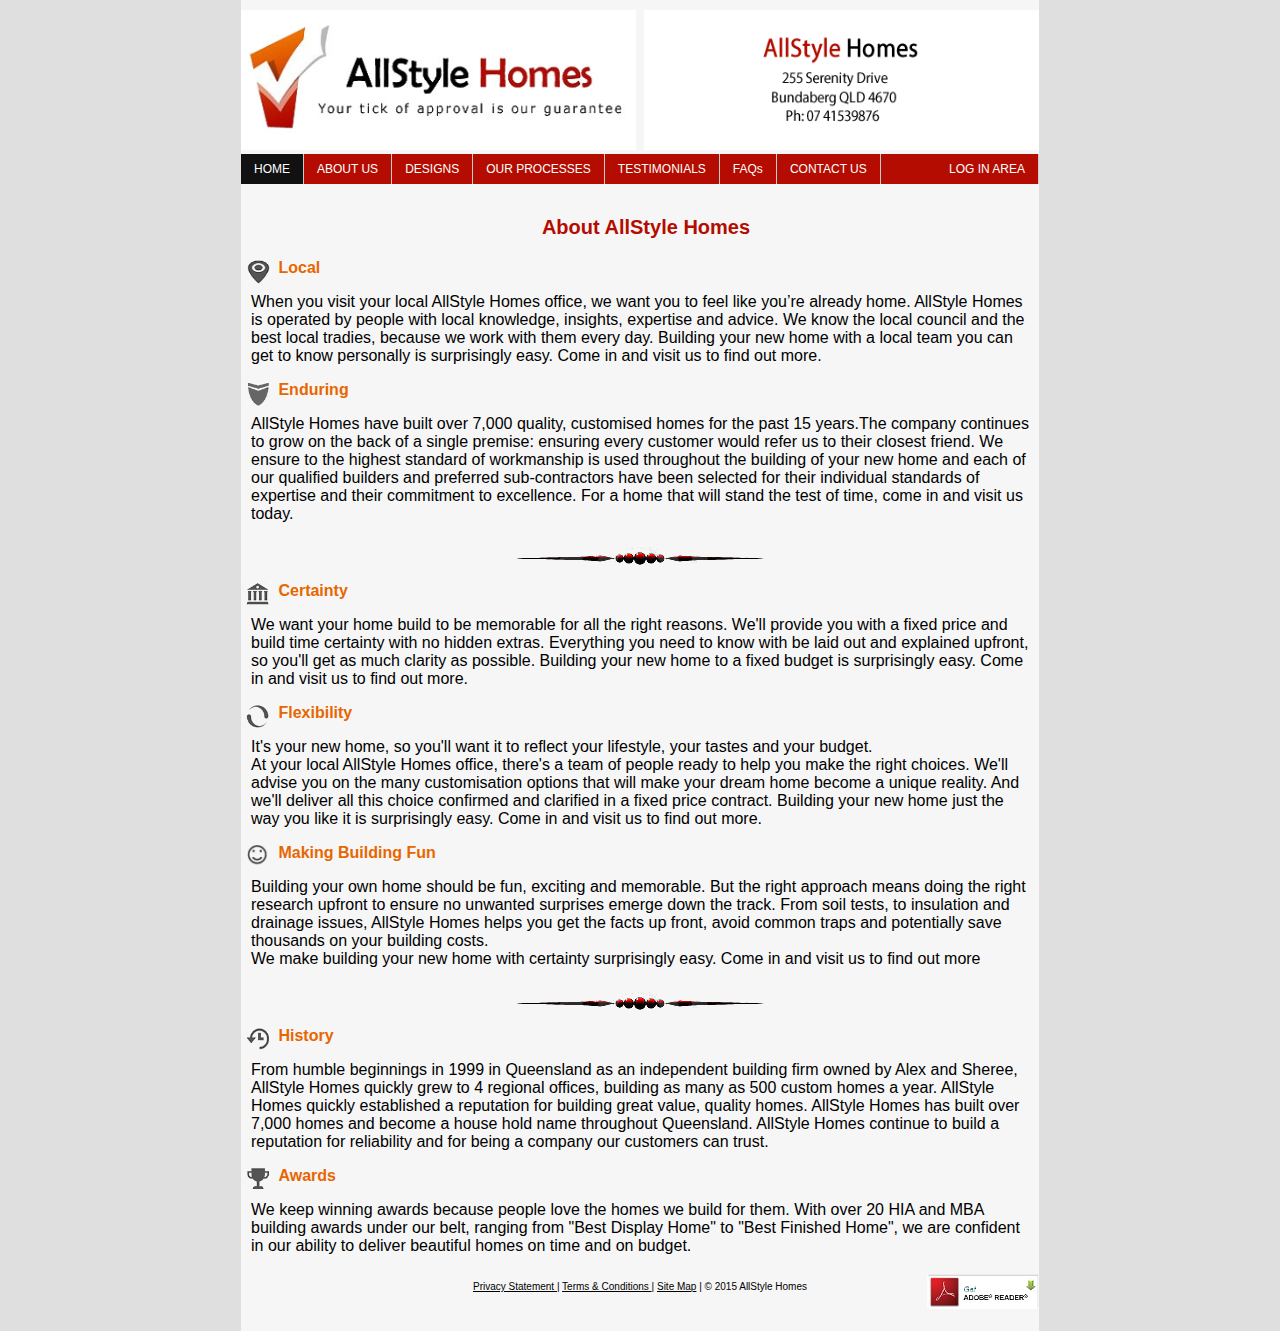
<file: pages/about.html>
<!DOCTYPE html>
<!--[if lt IE 8 ]>
  <p>Your browser is out of date please upgrade your browser to view this site</p>
  <a href="http://windows.microsoft.com/en-US/internet-explorer/download-ie"> Download new browser here</a>
<![endif]-->
<html lang="en">
<head>
  <link href="../css/styles.css" rel="stylesheet" type="text/css">
  <link href="../css/media.css" rel="stylesheet" type="text/css">
  <meta charset="utf-8">
  <meta content="width=device-width, initial-scale=1" name="viewport">
  <meta content="IE=edge" http-equiv="X-UA-Compatible">


  <title>About Us</title>
</head>

<body>
  <div id="wrapper1">
    <div id="container">
 		<div id="header_container">
    <div id="leftheader"><img src="../images/logo1.jpg" alt="AllStyles Home Logo" class="img1" title="Allstyles Company Logo."/></div>
       	</div>
	<div id="rightheader"><img src="../images/logo_right.png" alt="AllStyles Contact Logo" class="img1" title="Company Contact Information."/></div>
 		</div>
    <div id="navbar">
      <ul id="nav">
	<li><a class="active" href="../index.html">HOME</a></li>	
    <li><a href="about.html">ABOUT US</a></li>
    <li><a href="designs.html">DESIGNS</a></li>
    <li><a href="processes.html">OUR PROCESSES</a></li>
    <li><a href="testimonials.html">TESTIMONIALS</a></li>
    <li><a href="faqs.html">FAQs</a></li>
    <li><a href="../scripts/contact.php">CONTACT US</a></li>
	<li class="loginli"><a href="../scripts/login.php">LOG IN AREA</a></li>
    </ul>
    </div>


    <div id="main_content2">
      <p class="css-typing2">About AllStyle Homes</p>
      <img alt="Local" class="c7" src="../images/local.png">

      <p class="mycss">&nbsp;Local</p>


      <p>When you visit your local AllStyle Homes office, we want you to feel
      like you’re already home. AllStyle Homes is operated by people with local
      knowledge, insights, expertise and advice. We know the local council and
      the best local tradies, because we work with them every day. Building
      your new home with a local team you can get to know personally is
      surprisingly easy. Come in and visit us to find out more.</p>
      <img alt="Endure" class="c7" src="../images/enduring.png">

      <p class="mycss">&nbsp;Enduring</p>


      <p>AllStyle Homes have built over 7,000 quality, customised homes for the
      past 15 years.The company continues to grow on the back of a single
      premise: ensuring every customer would refer us to their closest friend.
      We ensure to the highest standard of workmanship is used throughout the
      building of your new home and each of our qualified builders and
      preferred sub-contractors have been selected for their individual
      standards of expertise and their commitment to excellence. For a home
      that will stand the test of time, come in and visit us today.</p>


      <div class="center">
        <img alt="divider" class="" src="../images/div5.png" title="Paragraph Divider.">
      </div>
      <img alt="Certainty" class="c7" src="../images/certainty.png">

      <p class="mycss">&nbsp;Certainty</p>


      <p>We want your home build to be memorable for all the right reasons.
      We'll provide you with a fixed price and build time certainty with no
      hidden extras. Everything you need to know with be laid out and explained
      upfront, so you'll get as much clarity as possible. Building your new
      home to a fixed budget is surprisingly easy. Come in and visit us to find
      out more.</p>
      <img alt="Flexable" class="c7" src="../images/flexibility.png">

      <p class="mycss">&nbsp;Flexibility</p>


      <p>It's your new home, so you'll want it to reflect your lifestyle, your
      tastes and your budget.<br>
      At your local AllStyle Homes office, there's a team of people ready to
      help you make the right choices. We'll advise you on the many
      customisation options that will make your dream home become a unique
      reality. And we'll deliver all this choice confirmed and clarified in a
      fixed price contract. Building your new home just the way you like it is
      surprisingly easy. Come in and visit us to find out more.</p>
      <img alt="Smile" class="c7" src="../images/fun2.png">

      <p class="mycss">&nbsp;Making Building Fun</p>


      <p>Building your own home should be fun, exciting and memorable. But the
      right approach means doing the right research upfront to ensure no
      unwanted surprises emerge down the track. From soil tests, to insulation
      and drainage issues, AllStyle Homes helps you get the facts up front,
      avoid common traps and potentially save thousands on your building
      costs.<br>
      We make building your new home with certainty surprisingly easy. Come in
      and visit us to find out more</p>


      <div class="center">
        <img alt="divider" class="" src="../images/div5.png" title="Paragraph Divider.">
      </div>
      <img alt="History" class="c7" src="../images/history.png">

      <p class="mycss">&nbsp;History</p>


      <p>From humble beginnings in 1999 in Queensland as an independent
      building firm owned by Alex and Sheree, AllStyle Homes quickly grew to 4
      regional offices, building as many as 500 custom homes a year. AllStyle
      Homes quickly established a reputation for building great value, quality
      homes. AllStyle Homes has built over 7,000 homes and become a house hold
      name throughout Queensland. AllStyle Homes continue to build a reputation
      for reliability and for being a company our customers can trust.</p>
      <img alt="Awards" class="c7" src="../images/awards.png">

      <p class="mycss">&nbsp;Awards</p>


      <p>We keep winning awards because people love the homes we build for
      them. With over 20 HIA and MBA building awards under our belt, ranging
      from "Best Display Home" to "Best Finished Home", we are confident in our
      ability to deliver beautiful homes on time and on budget.</p>
    </div>


     <div class="foot" id="footer">
      <a href="privacy_statement.pdf" target="_blank">Privacy Statement </a> |
      <a href="web_site_terms.pdf" target="_blank">Terms & Conditions </a>| 
      <a href="sitemap.html">Site Map</a> | &#169; 2015
      AllStyle Homes
      <div class="adobe">
      <a href="http://get.adobe.com/reader/" target="_blank"><img src="../images/adobe.png" alt="Get Adobe Reader." style="float:right;"></a>
      </div>
    </div>
  </div>
</body>
</html>
</file>
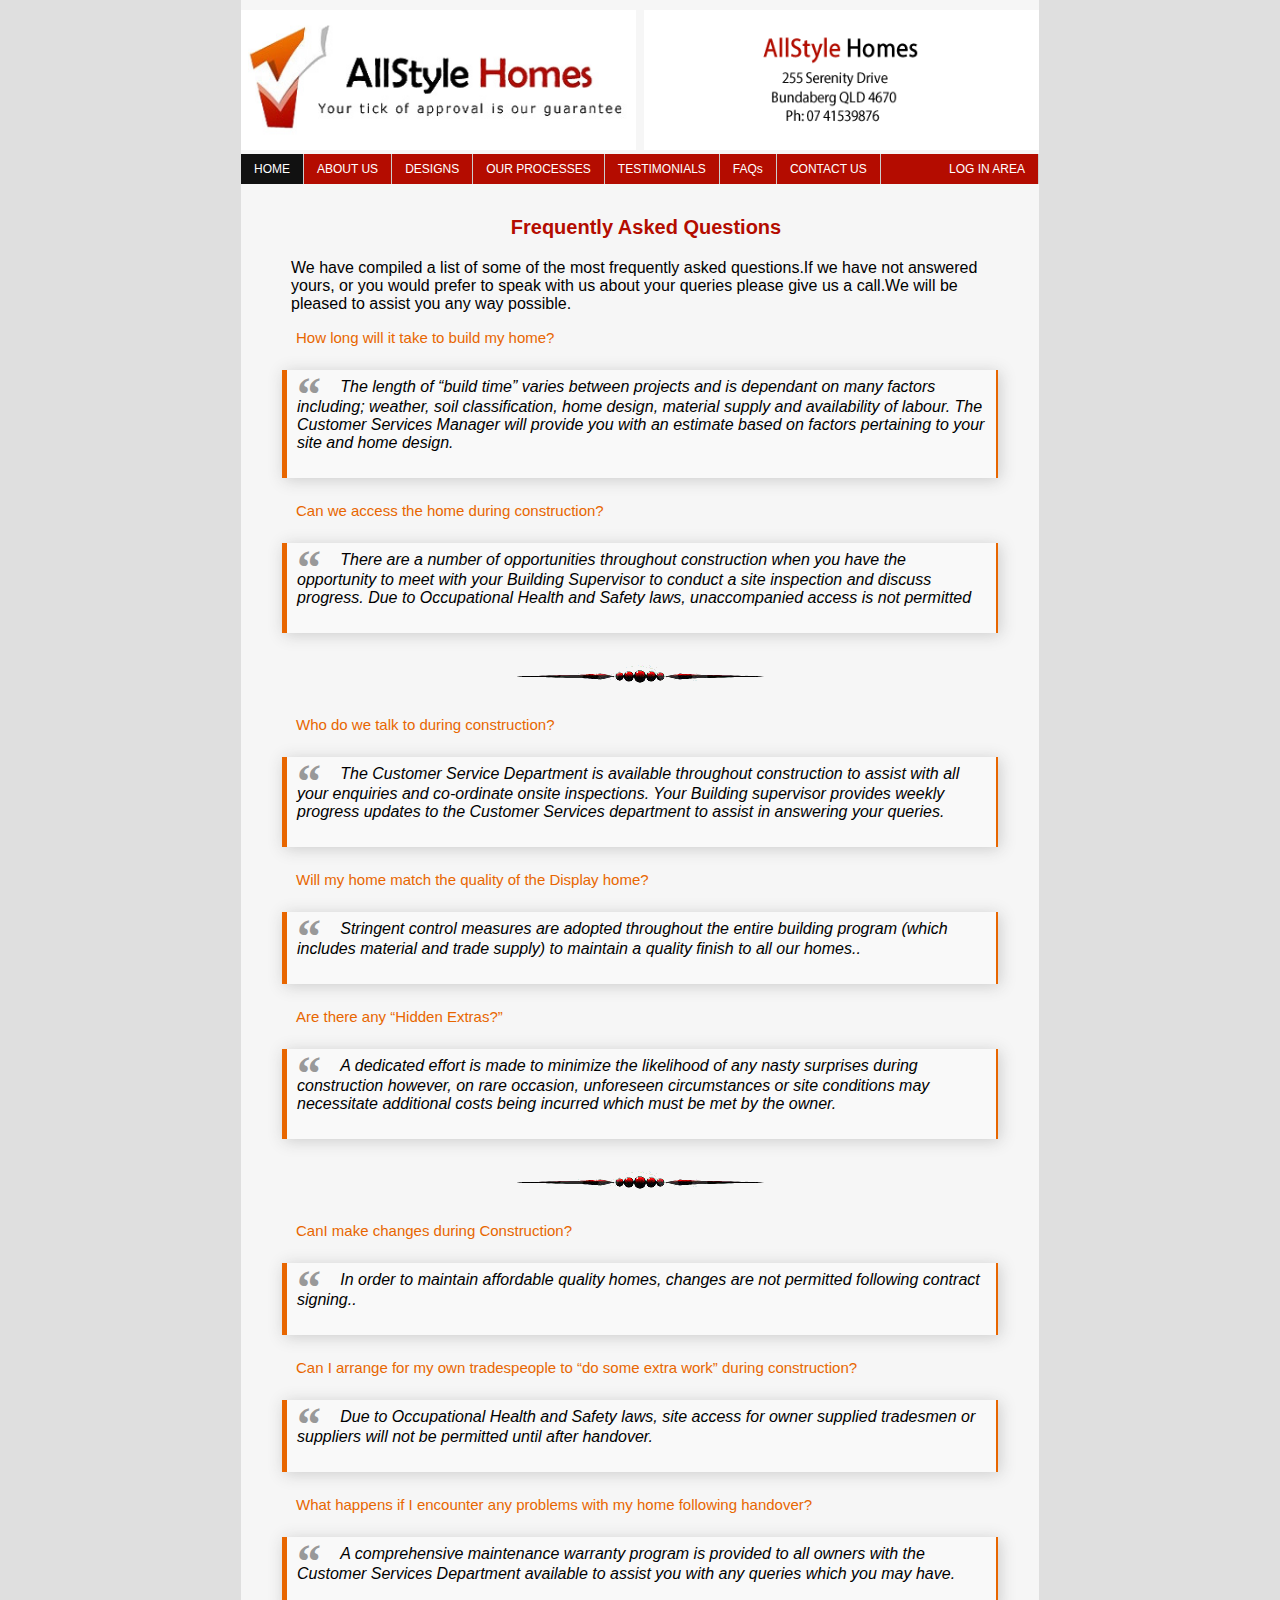
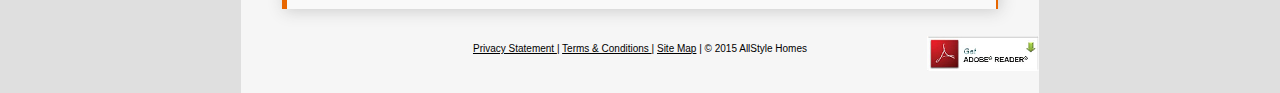
<file: pages/faqs.html>
<!DOCTYPE html>
<html lang="en">
<!--[if lt IE 8 ]>
  <p>Your browser is out of date please upgrade your browser to view this site</p>
  <a href="http://windows.microsoft.com/en-US/internet-explorer/download-ie"> Download new browser here</a>
<![endif]-->
<head>
  <link href="../css/styles.css" rel="stylesheet" type="text/css">
  <link href="../css/media.css" rel="stylesheet" type="text/css">
  <meta charset="utf-8">
  <meta content="width=device-width, initial-scale=1" name="viewport">
  <meta content="IE=edge" http-equiv="X-UA-Compatible">
  <title>Faqs</title>
  <style type="text/css">
  <!---->
  </style>
</head>
<body>
  <div id="wrapper1">
    <div id="container">
      <div id="header_container">
        <div id="leftheader"><img alt="AllStyles Home Logo" class="img1" src=
        "../images/logo1.jpg" title="Allstyles Company Logo."></div>
      </div>
      <div id="rightheader"><img alt="AllStyles Home Logo" class="img1" src=
      "../images/logo_right.png" title="Company Contact Information."></div>
    </div>
    <div id="navbar">     
<ul id="nav">
	<li><a class="active" href="../index.html">HOME</a></li>	
    <li><a href="about.html">ABOUT US</a></li>
    <li><a href="designs.html">DESIGNS</a></li>
    <li><a href="processes.html">OUR PROCESSES</a></li>
    <li><a href="testimonials.html">TESTIMONIALS</a></li>
    <li><a href="faqs.html">FAQs</a></li>
    <li><a href="../scripts/contact.php">CONTACT US</a></li>
	<li class="loginli"><a href="../scripts/login.php">LOG IN AREA</a></li>
    </ul></div>
    
    <div id="main_content2">
      <p class="css-typing2">Frequently Asked Questions</p>
    </div>
     <br>
      <figure>
       <p>We have compiled a list of some of the most frequently asked
        questions.If we have not answered yours, or you would prefer to speak
        with us about your queries please give us a call.We will be pleased to
        assist you any way possible.</p>
        </figure>
      
      <figure>
        <p class="after"><a href="#">How long will it take to build my
        home?</a></p>
        <blockquote>
          <p>The length of &ldquo;build time&rdquo; varies between projects and
          is dependant on many factors including; weather, soil classification,
          home design, material supply and availability of labour. The Customer
          Services Manager will provide you with an estimate based on factors
          pertaining to your site and home design.</p><br>
          <br>
        </blockquote>
      </figure>
      <figure>
        <p class="after"><a href="#">Can we access the home during
        construction?</a></p>
        <blockquote>
          <p>There are a number of opportunities throughout construction when
          you have the opportunity to meet with your Building Supervisor to
          conduct a site inspection and discuss progress. Due to Occupational
          Health and Safety laws, unaccompanied access is not permitted</p><br>
          <br>
        </blockquote>
      </figure>
      <div class="divider">
        <img alt="divider" class="divider" src="../images/div5.png" title="Paragraph divider.">
      </div>
      <figure>
        <p class="after"><a href="#">Who do we talk to during
        construction?</a></p>
        <blockquote>
          <p>The Customer Service Department is available throughout
          construction to assist with all your enquiries and co-ordinate onsite
          inspections. Your Building supervisor provides weekly progress
          updates to the Customer Services department to assist in answering
          your queries.</p><br>
          <br>
        </blockquote>
      </figure>
      <figure>
        <p class="after"><a href="#">Will my home match the quality of the
        Display home?</a></p>
        <blockquote>
          <p>Stringent control measures are adopted throughout the entire
          building program (which includes material and trade supply) to
          maintain a quality finish to all our homes..</p><br>
          <br>
        </blockquote>
      </figure>
      <figure>
        <p class="after"><a href="#">Are there any &ldquo;Hidden
        Extras?&rdquo;</a></p>
        <blockquote>
          <p>A dedicated effort is made to minimize the likelihood of any nasty
          surprises during construction however, on rare occasion, unforeseen
          circumstances or site conditions may necessitate additional costs
          being incurred which must be met by the owner.</p><br>
          <br>
        </blockquote>
      </figure>
       <div class="divider">
        <img alt="divider" class="" src="../images/div5.png" title="Paragraph divider.">
      </div>
      <figure>
        <p class="after"><a href="#">CanI make changes during
        Construction?</a></p>
        <blockquote>
          <p>In order to maintain affordable quality homes, changes are not
          permitted following contract signing..</p><br>
          <br>
        </blockquote>
      </figure>
      <figure>
        <p class="after"><a href="#">Can I arrange for my own tradespeople to
        &ldquo;do some extra work&rdquo; during construction?</a></p>
        <blockquote>
          <p>Due to Occupational Health and Safety laws, site access for owner
          supplied tradesmen or suppliers will not be permitted until after
          handover.</p><br>
          <br>
        </blockquote>
      </figure>
      <figure>
        <p class="after"><a href="#">What happens if I encounter any problems
        with my home following handover?</a></p>
        <blockquote>
          <p>A comprehensive maintenance warranty program is provided to all
          owners with the Customer Services Department available to assist you
          with any queries which you may have.</p><br>
          <br>
        </blockquote>
      </figure>
    
    <div class="foot" id="footer">
      <a href="privacy_statement.pdf" target="_blank">Privacy Statement </a> |
      <a href="web_site_terms.pdf" target="_blank">Terms & Conditions </a>| 
      <a href="sitemap.html">Site Map</a> | &#169; 2015
      AllStyle Homes
       <div class="adobe">
      <a href="http://get.adobe.com/reader/" target="_blank"><img src="../images/adobe.png" alt="Get Adobe Reader." style="float:right;"></a>
      </div>
    </div>
 </div>   
</body>
</html>
</file>
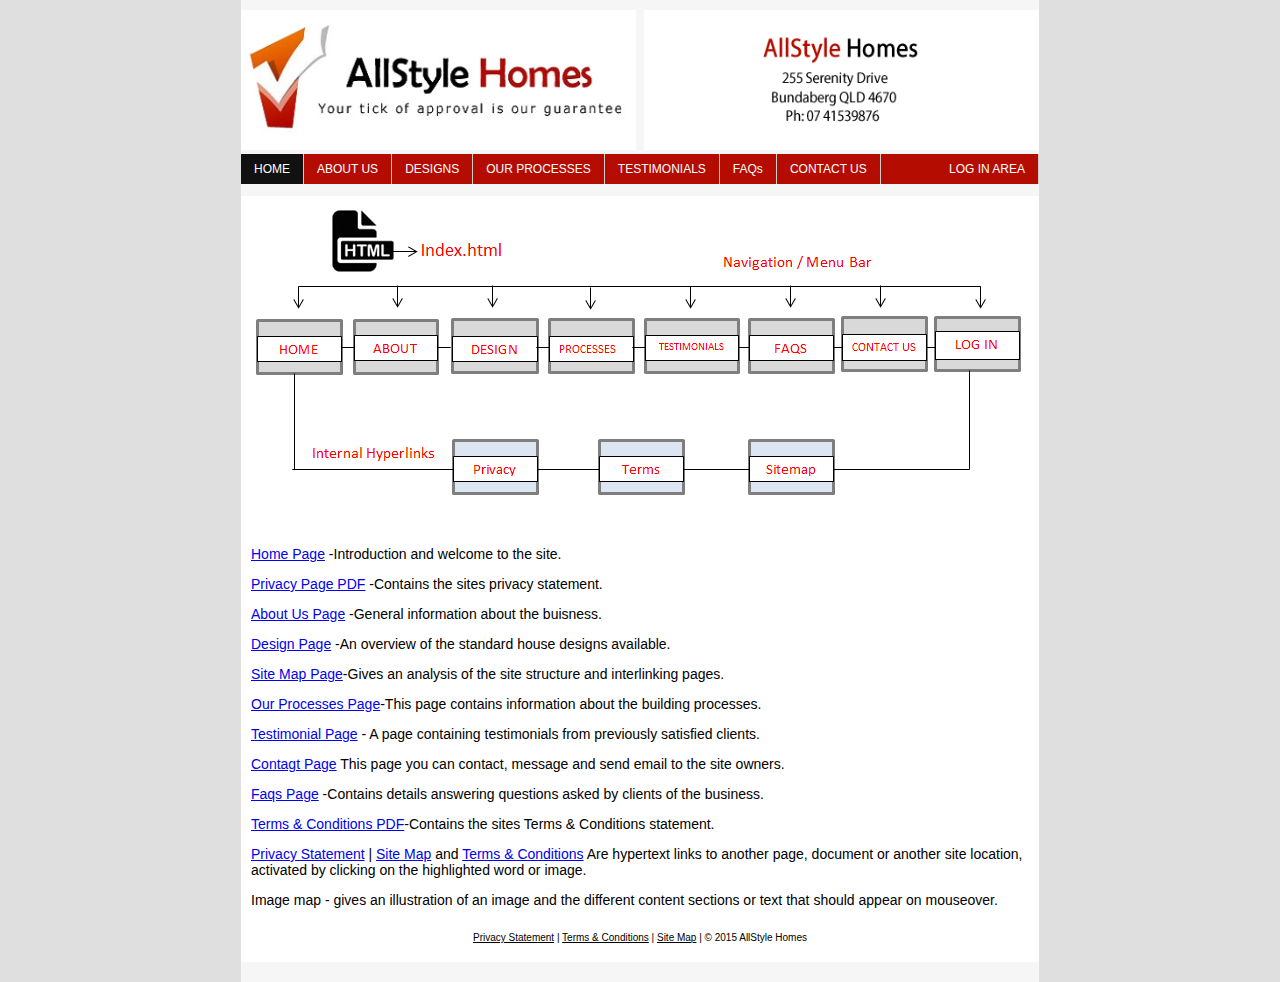
<file: pages/sitemap.html>
<!DOCTYPE html>
<html lang="en">
<head>
  <link href="../css/styles.css" rel="stylesheet" type="text/css">
  <link href="../css/media.css" rel="stylesheet" type="text/css">
  <meta charset="utf-8">
  <script src="http://maps.google.com/maps/api/js?sensor=false" type=
  "text/javascript">
  </script>
  <script type="text/javascript">
  function init_map(){var myOptions = {zoom:15,center:new google.maps.LatLng(-24.8520522,152.39065619999997),mapTypeId: google.maps.MapTypeId.TERRAIN};map = new google.maps.Map(document.getElementById("gmap_canvas"), myOptions);marker = new google.maps.Marker({map: map,position: new google.maps.LatLng(-24.8520522, 152.39065619999997)});infowindow = new google.maps.InfoWindow({content:"<b>AllStyle Homes<\/b><br/>255 Serenity Drive<br/>4670 Bundaberg" });google.maps.event.addListener(marker, "click", function(){infowindow.open(map,marker);});infowindow.open(map,marker);}google.maps.event.addDomListener(window, 'load', init_map);
  </script>
  <meta content="width=device-width, initial-scale=1" name="viewport">
  <meta content="IE=edge" http-equiv="X-UA-Compatible">
  <title>Sitemap</title>
  <style type="text/css">
  </style>
</head>
<body>
  <div id="wrapper1">
    <div id="container">
      <div id="header_container">
        <div id="leftheader"><img alt="AllStyles Home Logo" class="img1" src=
        "../images/logo1.jpg" title="Allstyles Company Logo."></div>
      </div>
      <div id="rightheader"><img alt="AllStyles Home Logo" class="img1" src=
      "../images/logo_right.png" title="Company Contact Information."></div>
    </div>
    <div id="navbar">
      <ul id="nav">
	<li><a class="active" href="../index.html">HOME</a></li>	
    <li><a href="about.html">ABOUT US</a></li>
    <li><a href="designs.html">DESIGNS</a></li>
    <li><a href="processes.html">OUR PROCESSES</a></li>
    <li><a href="testimonials.html">TESTIMONIALS</a></li>
    <li><a href="faqs.html">FAQs</a></li>
    <li><a href="../scripts/contact.php">CONTACT US</a></li>
	<li class="loginli"><a href="../scripts/login.php">LOG IN AREA</a></li>
    </ul>
    </div><img alt="Site Map" src="../images/map.png" title=
    "Sitemap Information.">
    <div id="hyperlinks">
      <p><a href="../index.html">Home Page</a> -Introduction and welcome to the
      site.</p>
      <p><a href="privacy_statement.pdf">Privacy Page PDF</a> -Contains the sites privacy
      statement.</p>
      <p><a href="about.html">About Us Page</a> -General information about the
      buisness.</p>
      <p><a href="designs.html">Design Page</a> -An overview of the standard
      house designs available.</p>
      <p><a href="sitemap.html">Site Map Page</a>-Gives an analysis of the
      site structure and interlinking pages.</p>
      <p><a href="processes.html">Our Processes Page</a>-This page contains
      information about the building processes.</p>
      <p><a href="testimonials.html">Testimonial Page</a> - A page containing
      testimonials from previously satisfied clients.</p>
      <p><a href="contact.html">Contagt Page</a> This page you can contact,
      message and send email to the site owners.</p>
      <p><a href="faqs.html">Faqs Page</a> -Contains details answering questions
      asked by clients of the business.</p>
      <p><a href="web_site_terms.pdf">Terms & Conditions PDF</a>-Contains the sites Terms & Conditions
      statement.</p>
      
      <p><a href="#">Privacy Statement</a> | <a href=
      "#">Site Map</a> and <a href="#">Terms & Conditions</a>               
      Are hypertext links to another page, document
      or another site location, activated by clicking on the highlighted word
      or image.</p>
      <p>Image map - gives an illustration of an image and the different
      content sections or text that should appear on mouseover.</p>
      
      <div class="foot" id="footer">
        <a href="privacy_statement.pdf" target="_blank">Privacy Statement</a> |
        <a href="web_site_terms.pdf" target="_blank">Terms & Conditions</a> |
        <a href="sitemap.html">Site Map</a> | &#169; 2015 AllStyle Homes
      </div>
    </div>
  </div>
</body>
</html>
</file>
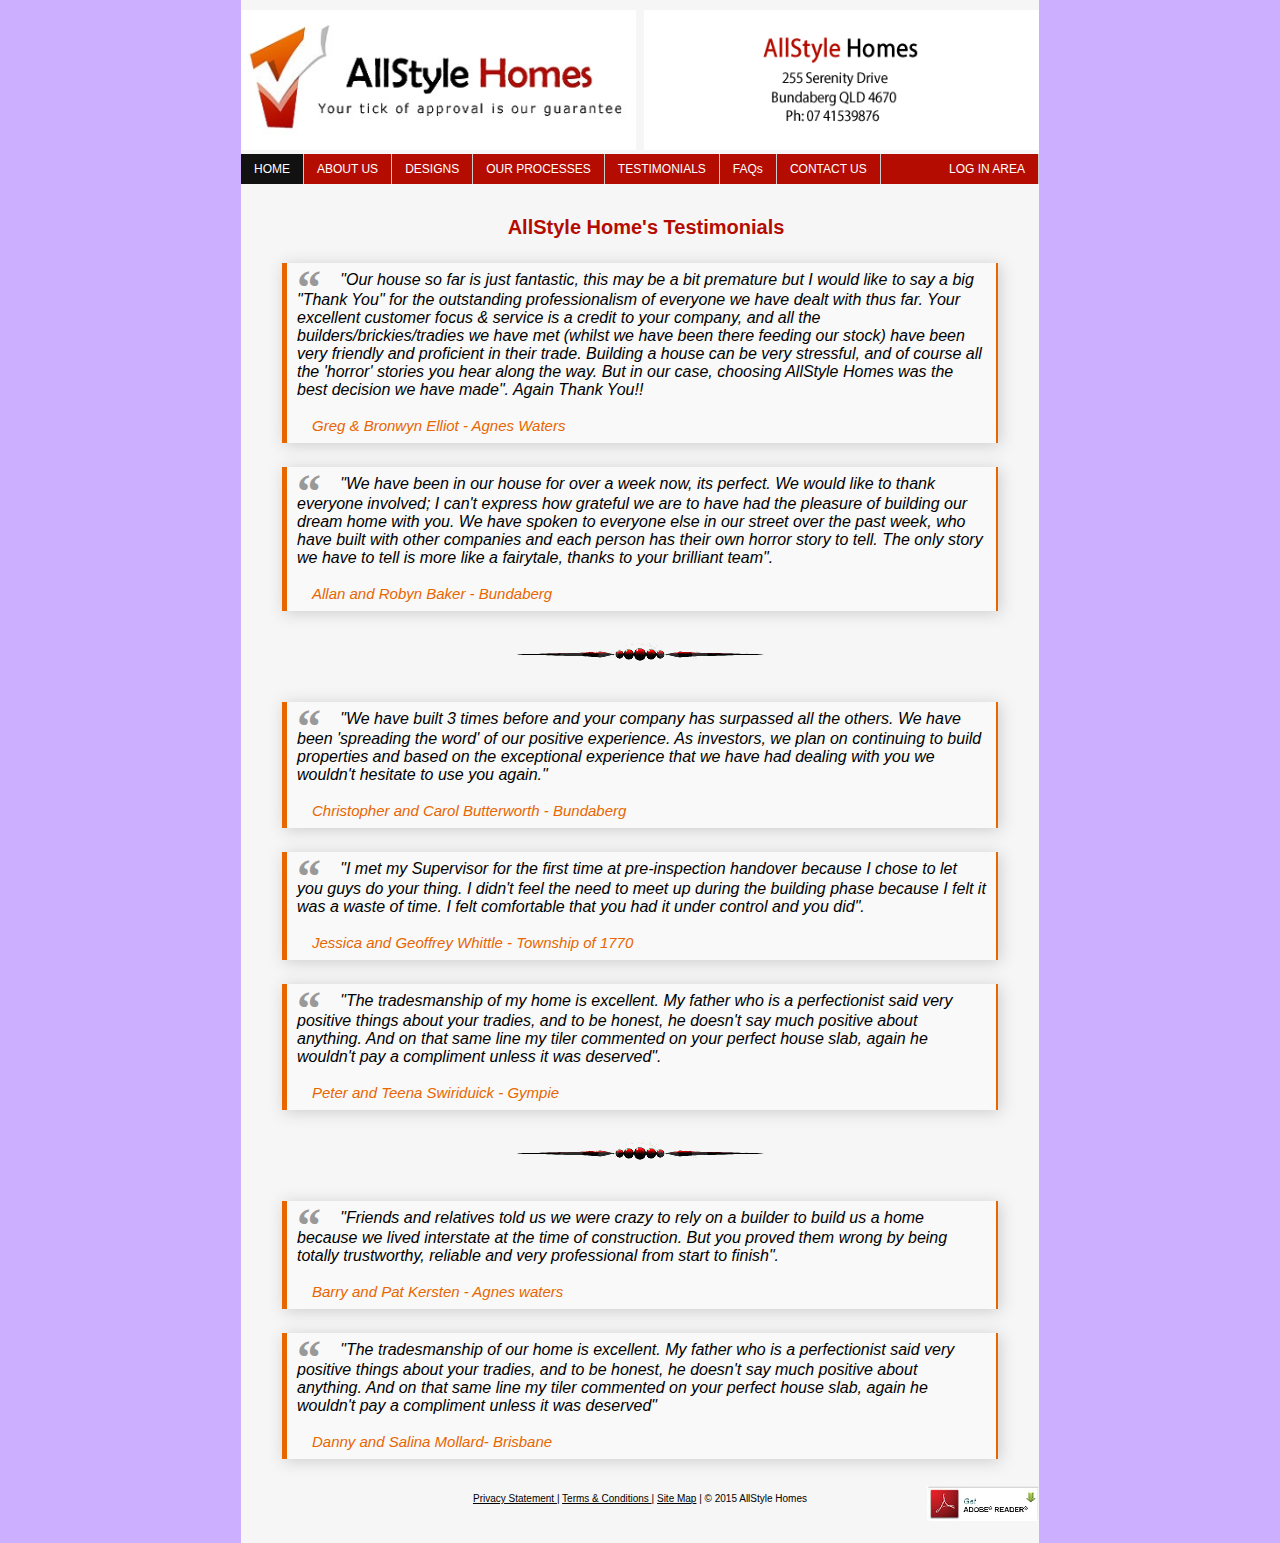
<file: pages/testimonials.html>
<!DOCTYPE html>
<html lang="en">
<!--[if lt IE 8 ]>
  <p>Your browser is out of date please upgrade your browser to view this site</p>
  <a href="http://windows.microsoft.com/en-US/internet-explorer/download-ie"> Download new browser here</a>
<![endif]-->
 
<head>
  <link href="../css/styles.css" rel="stylesheet" type="text/css">
  <link href="../css/media.css" rel="stylesheet" type="text/css">
  <meta charset="utf-8">
  <meta content="width=device-width, initial-scale=1" name="viewport">
  <meta content="IE=edge" http-equiv="X-UA-Compatible">
  <title>Testimonials</title>
  
</head>
<body>
<body onload="setbackground();"></body>
<script type="text/javascript">

function setbackground()
{
window.setTimeout( "setbackground()", 5000); // 5000 milliseconds delay

var index = Math.round(Math.random() * 9);

var ColorValue = "FFFFFF"; // default color - white (index = 0)

if(index == 1)
ColorValue = "FFCCCC"; //peach
if(index == 2)
ColorValue = "CCAFFF"; //violet
if(index == 3)
ColorValue = "A6BEFF"; //lt blue
if(index == 4)
ColorValue = "99FFFF"; //cyan
if(index == 5)
ColorValue = "D5CCBB"; //tan
if(index == 6)
ColorValue = "99FF99"; //lt green
if(index == 7)
ColorValue = "FFFF99"; //lt yellow
if(index == 8)
ColorValue = "FFCC99"; //lt orange
if(index == 9)
ColorValue = "CCCCCC"; //lt grey

document.getElementsByTagName("body")[0].style.backgroundColor = "#" + ColorValue;

}

</script>

   
  <div id="wrapper1"  class="bgd">
  
    <div id="container">
      <div id="header_container">
        <div id="leftheader"><img alt="AllStyles Home Logo" class="img1" src=
        "../images/logo1.jpg" title="Allstyles Company Logo."></div>
      </div>
      <div id="rightheader"><img alt="AllStyles Home Logo" class="img1" src=
      "../images/logo_right.png" title="Company Contact Information."></div>
    </div>
    <div id="navbar">
      <ul id="nav">
	<li><a class="active" href="../index.html">HOME</a></li>	
    <li><a href="about.html">ABOUT US</a></li>
    <li><a href="designs.html">DESIGNS</a></li>
    <li><a href="processes.html">OUR PROCESSES</a></li>
    <li><a href="testimonials.html">TESTIMONIALS</a></li>
    <li><a href="faqs.html">FAQs</a></li>
    <li><a href="../scripts/contact.php">CONTACT US</a></li>
	<li class="loginli"><a href="../scripts/login.php">LOG IN AREA</a></li>
    </ul>
    </div>
    <div class="main" id="main_content2">
      <p class="css-typing2">AllStyle Home's Testimonials</p>
      <div>
        <figure>
          <blockquote>
            <p>"Our house so far is just fantastic, this may be a bit premature
            but I would like to say a big "Thank You" for the outstanding
            professionalism of everyone we have dealt with thus far. Your
            excellent customer focus & service is a credit to your company, and
            all the builders/brickies/tradies we have met (whilst we have been
            there feeding our stock) have been very friendly and proficient in
            their trade. Building a house can be very stressful, and of course
            all the 'horror' stories you hear along the way. But in our case,
            choosing AllStyle Homes was the best decision we have made". Again
            Thank You!!</p><br>
            <br>
            <p class="after"><a href="#">Greg & Bronwyn Elliot - Agnes
            Waters</a></p>
          </blockquote>
        </figure>
        <figure>
          <blockquote>
            <p>"We have been in our house for over a week now, its perfect. We
            would like to thank everyone involved; I can't express how grateful
            we are to have had the pleasure of building our dream home with
            you. We have spoken to everyone else in our street over the past
            week, who have built with other companies and each person has their
            own horror story to tell. The only story we have to tell is more
            like a fairytale, thanks to your brilliant team".</p><br>
            <br>
            <p class="after"><a href="#">Allan and Robyn Baker -
            Bundaberg</a></p>
          </blockquote>
        </figure>
    <div class="center">
        <img alt="divider" class="" src="../images/div5.png" title="Paragraph Divider.">
    </div>
        <figure>
          <blockquote>
            <p>"We have built 3 times before and your company has surpassed all
            the others. We have been 'spreading the word' of our positive
            experience. As investors, we plan on continuing to build properties
            and based on the exceptional experience that we have had dealing
            with you we wouldn't hesitate to use you again."</p><br>
            <br>
            <p class="after"><a href="#">Christopher and Carol Butterworth -
            Bundaberg</a></p>
          </blockquote>
        </figure>
        <figure>
          <blockquote>
            <p>"I met my Supervisor for the first time at pre-inspection
            handover because I chose to let you guys do your thing. I didn't
            feel the need to meet up during the building phase because I felt
            it was a waste of time. I felt comfortable that you had it under
            control and you did".</p><br>
            <br>
            <p class="after"><a href="#">Jessica and Geoffrey Whittle -
            Township of 1770</a></p>
          </blockquote>
        </figure>
        <figure>
          <blockquote>
            <p>"The tradesmanship of my home is excellent. My father who is a
            perfectionist said very positive things about your tradies, and to
            be honest, he doesn't say much positive about anything. And on that
            same line my tiler commented on your perfect house slab, again he
            wouldn't pay a compliment unless it was deserved".</p><br>
            <br>
            <p class="after"><a href="#">Peter and Teena Swiriduick -
            Gympie</a></p>
          </blockquote>
        </figure>
      <div class="center">
        <img alt="divider" class="" src="../images/div5.png" title="Paragraph Divider.">
      </div>
        <figure>
          <blockquote>
            <p>"Friends and relatives told us we were crazy to rely on a
            builder to build us a home because we lived interstate at the time
            of construction. But you proved them wrong by being totally
            trustworthy, reliable and very professional from start to
            finish".</p><br>
            <br>
            <p class="after"><a href="#">Barry and Pat Kersten - Agnes
            waters</a></p>
          </blockquote>
        </figure>
        <figure>
          <blockquote>
            <p>"The tradesmanship of our home is excellent. My father who is a
            perfectionist said very positive things about your tradies, and to
            be honest, he doesn't say much positive about anything. And on that
            same line my tiler commented on your perfect house slab, again he
            wouldn't pay a compliment unless it was deserved"</p><br>
            <br>
            <p class="after"><a href="#">Danny and Salina Mollard-
            Brisbane</a></p>
          </blockquote>
        </figure>
      </div>
    </div>
   <div class="foot" id="footer">
      <a href="privacy_statement.pdf" target="_blank">Privacy Statement </a> |
      <a href="web_site_terms.pdf" target="_blank">Terms & Conditions </a>| 
      <a href="sitemap.html">Site Map</a> | &#169; 2015
      AllStyle Homes
       <div class="adobe">
      <a href="http://get.adobe.com/reader/" target="_blank"><img src="../images/adobe.png" alt="Get Adobe Reader." style="float:right;"></a>
      </div>
    </div>
  </div>
</body> 
</html>
</file>
<file: css/styles.css>
@charset "utf-8"; 

/* CSS Document */

/* Advanced CSSS Backgrounds */



body,html {
  margin: 0;
  padding:0;
  background:#DFDFDF;
  background-repeat: no-repeat;
  background-position: center center;
  background-attachment: fixed;
  background-size: cover;
  font-size: 12pt;
  font-family: Geneva,sans-serif;
 
  
}
h3,p {
  margin-top:0;
/* removing the top margin gets around an issue where margins can escape from their containing div. 
The remaining bottom margin will hold it away from any elements that follow. */
  padding-right: 10px;
  padding-left: 10px;
/* adding the padding to the sides of the elements within the divs, instead of the divs themselves, gets rid of any box model math 
A nested div with side padding can also be used as an alternate method. */
}

a img {
/* this selector removes the default blue border displayed in some browsers around an image when it is surrounded by a link */
  border: none;
}
/* .... index page.....*/
/* ~~ this container surrounds all other divs giving them their percentage-based width ~~ */
#wrapper1 {
  background:#F6F6F6;
  width: 798px;
  margin-right: auto;
  margin-left: auto;
  padding-top: 10px;
  overflow: hidden;
}
.container {
  width: 80%;
  max-width: 1260px;
/* a max-width may be desirable to keep this layout from getting too wide on a large monitor. This keeps line length more readable. IE6 does not respect this declaration. */
  min-width: 780px;
/* a min-width may be desirable to keep this layout from getting too narrow. This keeps line length more readable in the side columns. IE6 does not respect this declaration. */
  background: #FFF;
  margin: 0 auto;
/* the auto value on the sides, coupled with the width, centers the layout. It is not needed if you set the .container's width to 100%. */
}

/* ~~ the header is not given a width. It will extend the full width of your layout. It contains an image placeholder that should be replaced with your own linked logo ~~ */
#header_container {
  margin-top:0 ;
 
}
#leftheader {
  width: 49.5%;
  height:auto;
  float: left;  
}
.img1 {
  width: 395px;
  height: 140px;
  }

.drop{
  width: 395px;
  height: 140px;
}

#rightheader {
  float: right;
  height: 140px;
  width: 49.5%;
  font-size: 10pt;
  text-align: center;
  background: #fff;
  
}
/* Navigational Bar */
#navbar {
  width: 100%;
  position: relative;
  height: 30px;
  font-size: 12px;
}
#nav {
  margin-top: 0;
  width: 100%;
  float: right;
  list-style: none;
  background-color: #b40c00;
  padding-left:0;
}
#nav li {
  float: left;
  list-style-type: none;
  text-align: center;
}
#nav li a {
  display: block;
  padding: 8px 13px;
  text-decoration: none;
  color: #fff;
  border-right: 1px solid #ccc;
}
#nav a.active {
  background-color: #111;
}
#nav li a:hover {
  color:#ffffff;
  background-color: #e86600;
}
.loginli {
  float: right !important;
}
/*....Main Content Index Page....*/
#home_content {
  clear: left;
  float: left;
  padding-bottom: 10px;
  margin-bottom: 10px;
  width: 99%;
  height:auto;
  text-align: left;
  margin-top: -5px;
}
#image {
  clear: both;
  width: 798px;
  position: relative;
  height: auto;
  text-align:center;
  margin-bottom:10px;
}

/*....Paragraph Headings...*/
.mycss {
  color: #e86600;
  font-size: 12pt;
  font-weight: 700;
  text-align: left;
  font-family: Geneva,sans-serif;
  text-indent: 3px;
}
/*....marquee Index Page....*/
.css-typing {
  font-size: 20pt;
  width: 100%;
  margin-top: 10px;
  white-space: nowrap;
  overflow: hidden;
/*-webkit-animation: textslide 3s;*/
  -webkit-animation-name: textslide;
          animation-name: textslide;
  -webkit-animation-duration: 3s;
          animation-duration: 3s;
  color: #b40c00;
  text-align: center;
  font-weight: 700;
}
/*....End Marquee Index Page....*/
.img5 {
  width: 124px;
  height: 124px;
  float: left;
  padding-right:10px;
  
}
/*Heading properties*/
h2 {
  color: #b40c00;
  text-align: center;
}
h3 {
  text-align: left;
  color: #8B4513;
}
.hr1 {
  margin-left: 30px;
  width: 95%;
}
/*End of Heading properties*/

.center {
text-align:center;
}

/*...scrolling keyframes...*/
@-webkit-keyframes type {
  from {
    width: 0;
  }
}
@keyframes type {
  from {
    width: 0;
  }
}

@-webkit-keyframes textslide {
  from {
    color: #000;
  }
  to {
    color: red;
  }
}

@keyframes textslide {
  from {
    color: #000;
  }
  to {
    color: red;
  }
}
/*...End Scrolling Feyframes...*/

/*.....Class Properties....*/
.c1 {
  text-indent: 1em;
}

.c2 {
  font-size: 20px;
  color: #b40c00;
}

.c7 {
  margin-left: 5px;
  float: left;
  width: 25px;
  height: 25px;
}
/*.....End Class Properties....*/

/*.....Designs Page....*/

#slideshow {
  background:#dddddd;
  clear: both;
  width: 800px;
  position: relative;
  height:350px;
  margin-top:5px;
}
#inclusions {
  clear: both;
  float: left;
}
.css-typing3 {
  width: 100%;
  margin-top: 10px;
  white-space: nowrap;
  overflow: hidden;
  -webkit-animation: type 5s steps(50,end);
  animation: type 5s steps(50,end);
  font-size: 15pt;
  color: #b40c00;
  text-align: center;
  font-weight: 700;
}
.planmap {
  width: 798px;
  position: relative;
  height: auto;
  text-align: center;
}
.ri {
  opacity: .7;
  width: 65%;
  margin-top: 6px;
  padding-top: 10px;
  margin-bottom: 10px;
}
 .planmap img:hover{
box-shadow: 0 3px 6px rgba(0,0,0,0.9);	
}
img:hover {
 opacity: 1;
}
/*....End Designs Page....*/
/*...Main Content Our Process Page....*/
#main_content2 {
  margin-top:0px;
  clear: both;
  float: left;
  width: 100%;
  position: relative;
}
/*....Scrolling Our Processes Page....*/
.css-typing2 {
  width: 39.5em;
  margin-top:20px;
  white-space: nowrap;
  overflow: hidden;
  -webkit-animation: type 5s steps(50,end);
  animation: type 5s steps(50,end);
  font-size: 15pt;
  color: #b40c00;
  text-align: center;
  font-weight: 700;
}
/*...End Scrolling Our Process Page....*/
.divider {
text-align:center;
}
/*...blockquote styles....*/
blockquote {
  background: #f9f9f9;
  margin: 1.5em 1px;
  padding: .5em 10px;
  quotes: "\201C""\201D""\2018""\2019";
/*Borders - (Optional)*/
  border-left: 5px solid #e86600;
  border-right: 2px solid #e86600;
/*Box Shadow - (Optional)*/
  box-shadow: 2px 2px 15px #ccc;
}
blockquote:before {
  content: "\201C";
/*Unicode for Left Double Quote*//*Font*/
  font-size: 3em;
  line-height: .1em;
  margin-right: .1em;
  vertical-align: -.4em;
  font-family: Georgia,serif;
  font-weight: 700;
  color: #999;
}
blockquote p {
  display: inline;
  font-style: italic;
}
p.after {
  margin-left: 5px;
  font-size: 15px;
}
p.after a {
  color: #e86600;
  text-decoration: none;
}
/*...close Blockquote styles...*/

.bgd {
background-color: transparent;	
}
/*..... Contact Us Page .....*/
#intro {
  padding: 10px;
  width: 720px;
  height: 70px;
  text-align: justify;
  margin-left: 30px;
  margin-top:160px;
}

/*...Contact Form...*/
#message {
  margin-top:40px;
  width: 500px;
  height: 90px;
  text-align: justify;
  margin-left: 150px;
}
.flex-container {
  display: -webkit-flex;
  display: -webkit-box;
  display: -ms-flexbox;
  display: flex;
  -webkit-justify-content: flex-end;
  -webkit-box-pack: end;
      -ms-flex-pack: end;
          justify-content: flex-end;
  -webkit-flex-wrap:wrap;
      -ms-flex-wrap:wrap;
          flex-wrap:wrap;
  width: 798px;
 
  background-color: transparent;
  margin-top:-30px;
}
.flex-item {
  width: 370px;
  height: auto;
  margin: 10px;
}
#contact h2 {
  margin-top: 35px;
  float:left;
  margin-left:70px;
}
form,button {
  border: 0;
  margin: 0;
  padding: 0;
}
.spacer {
  clear: both;
  height: 1px;
}
/* ----My Form ----- */
.myform {
  width: 365px;
  padding: 14px;
}
/* ----Basic Form Properties--- */
#basic {
  border: solid 2px #DEDEDE;
}
#basic h1 {
  font-size: 14px;
  font-weight: 700;
  margin-bottom: 8px;
}
#basic p {
  font-size: 11px;
  color: #666;
  margin-bottom: 20px;
  border-bottom: solid 1px #dedede;
  padding-bottom: 10px;
}
#basic label {
  display: block;
  font-weight: 700;
  text-align: right;
  width: 140px;
  float: left;
}
#basic .small {
  color: #666;
  display: block;
  font-size: 11px;
  font-weight: 400;
  text-align: right;
  width: 140px;
}
#basic input {
  float: left;
  width: 200px;
  margin: 2px 0 30px 10px;
}
#basic button {
  clear: both;
  margin-left: 150px;
  background: #888;
  color: #FFF;
  border: solid 1px #666;
  font-size: 11px;
  font-weight: 700;
  padding: 4px 6px;
}
/* ----------- Stylized Form----------- */
#stylized {
}
#stylized h1 {
  font-size: 14px;
  font-weight: 700;
  margin-bottom: 8px;
}
#stylized p {
  font-size: 11px;
  color: #666;
  margin-bottom: 20px;
  border-bottom: solid 1px #b7ddf2;
  padding-bottom: 10px;
}
#stylized label {
  display: block;
  font-weight: 700;
  width: 200px;
}
#stylized .small {
  color: #666;
  display: block;
  font-size: 11px;
  font-weight: 400;
  width: 140px;
}
#stylized input {
  font-size: 12px;
  padding: 4px 2px;
  border: solid 1px #aacfe6;
  width: 90%;
  margin: 2px 0 10px 0px;
}
.textareainput{
width:90%;
}
#stylized button {
  clear: both;
  width: 125px;
  height: 31px;
  background: #CD3700;
  text-align: center;
  line-height: 31px;
  color: #FFF;
  font-size: 11px;
  font-weight: 700;
}
/*......Contact Page Google.....*/
span {
  color: #603;
  font-size: 16px;
  font-family: Helvetica,Arial,sans-serif;
}
pre {
  float: left;
  margin-left: 20px;
  margin-top: -1px;
}
#gmap_canvas img {
  max-width: none !important;
  background: none !important;
 
}
#gmap_canvas {
  height: 230px;
  width: 265px;
  float: right;
  margin-right: 65px;
  margin-top: 40px;
  border: solid 1px #CD3700;
}

/*....Admin Area....*/
#adminarea {
max-width:800px;
height:auto;
margin-top:155px;
min-height: 400px;
}
.signin{
text-align:center;
}
#email_container{
	width: 75%;
	min-height: 380px;
	display: inline-block;
	margin: 2%;
	padding: 4%;
	margin-top:0px;
    border: 2px solid #858585;
	background-color:#334d4d;
	-moz-border-radius:15px;
    -webkit-border-radius:15px;
	border-radius:15px;
	border-top-left-radius: 15px;
	border-top-right-radius: 15px;
	border-bottom-left-radius: 15px;
	border-bottom-right-radius: 15px;
	float:left;
	margin-left:60px;
	
}
form {
	width: 100%;
	min-height: 160px;
}

.email_title {
	width: 18%;
	height: 30px;
	padding: 15px 2% 11px 2%;
	font-size:16px;
	font-weight: 600;
	text-align: right;
	display: inline-block;
	margin-top:50px;
	background: #85adad;
	border: 1px #000000 solid;
	border-top-left-radius: 15px;
	border-bottom-left-radius: 15px;
	
}

.email_title_input {
	width: 72%;
	height: 43px;
	padding: 1% 1%;
	margin-left: -1%;
	font-size:14px;
	font-weight: 400;
	display: inline-block;
	position: relative;
	top: 3px;
	background:#c2d6d6 ;
	border: 1px #000000 solid;
	border-top-right-radius: 15px;
	border-bottom-right-radius: 15px;
	
}
.txtbox {
	margin: 0 2%;
}

.btn_submit {
	width: 19%;
	height: 50px;
	padding: 4px 2%;
	font-size: 14px;
	color:#ffffff;
	display: inline-block;
	border: 1px #000000 solid;
	background-color:#b40c00;
	-moz-border-radius:10px;
    -webkit-border-radius:10px;
	border-radius:10px;
}

.btn_submit:hover {
	background-color:#00cc00;
	border: 1px #000000 solid;
	-moz-border-radius:10px;
    -webkit-border-radius:10px;
	border-radius:10px;
}
.btn_adminLogin{
	float:right;
	width: 18%;
	height: 20px;
	padding: 2% 3%;
	margin-right: 4%;
	color: #ffffff;
	background-color:#b40c00;
	text-decoration: none;
	display: inline-block;
	border: 1px #000000 solid;
	-moz-border-radius:10px;
    -webkit-border-radius:10px;
	border-radius:10px;
	
}
#admin_container{
	width: 75%;
	height: 380px;
	display: inline-block;
	margin: 2%;
	padding: 4%;
	margin-top:0px;
    border: 2px solid #858585;
	background-color:#334d4d;
	-moz-border-radius:15px;
    -webkit-border-radius:15px;
	border-radius:15px;
	border-top-left-radius: 15px;
	border-top-right-radius: 15px;
	border-bottom-left-radius: 15px;
	border-bottom-right-radius: 15px;
	float:left;
	margin-left:60px;
	
}
.admin_title {
	width: 18%;
	height: 30px;
	padding: 15px 2% 11px 2%;
	font-size:16px;
	font-weight: 600;
	text-align: right;
	display: inline-block;
	margin-top:50px;
	background: #85adad;
	border: 1px #000000 solid;
	border-top-left-radius: 15px;
	border-bottom-left-radius: 15px;
	
}

.admin_title_input {
	width: 72%;
	height: 43px;
	padding: 1% 1%;
	margin-left: -1%;
	font-size:14px;
	font-weight: 400;
	display: inline-block;
	position: relative;
	top: 3px;
	background:#c2d6d6 ;
	border: 1px #000000 solid;
	border-top-right-radius: 15px;
	border-bottom-right-radius: 15px;
}
.btn_submit {
	width: 19%;
	height: 50px;
	padding: 4px 2%;
	font-size: 14px;
	color:#ffffff;
	display: inline-block;
	border: 1px #000000 solid;
	background-color:#b40c00;
	-moz-border-radius:10px;
    -webkit-border-radius:10px;
	border-radius:10px;
}

.btn_submit:hover {
	background-color:#00cc00;
	border: 1px #000000 solid;
	-moz-border-radius:10px;
    -webkit-border-radius:10px;
	border-radius:10px;
}
.btn_adminLogin{
	float:right;
	width: 18%;
	height: 20px;
	padding: 2% 3%;
	margin-right: 4%;
	color: #ffffff;
	background-color:#b40c00;
	text-decoration: none;
	display: inline-block;
	border: 1px #000000 solid;
	-moz-border-radius:10px;
    -webkit-border-radius:10px;
	border-radius:10px;
	
}

/*body.login {
 background: url(../pages/LogInForm/images/bg.jpg) repeat center center fixed; 
 height:auto;
}*/


/*footer section with links changes to refelect the syle guide*/
#footer {
  padding-top: 10px;
  border-bottom: none;
  clear: both;
  text-align: center;
  width: 798px;
  height: 30px;
  margin-bottom: 20px;
}
.foot {
  font-size: 10px;
  font-family: Tahoma,Geneva,sans-serif;
}
.foot a {
  font-size: 10px;
}
.foot a:link {
  color: #000;
}
.foot a:visited {
  color: #e86600;
}
.foot a:hover {
  color: #b40c00;
  text-decoration: underline;
}

.foot a:active {
  color: #b40c00;
}
.validate {
text-align:left;
margin-top:-18px;
}
.adobe {
text-align:right;
margin-top:-18px;	
}
/*----END foooter--*/

/*.....hyperlinks....*/
#hyperlinks {
background-color:#ffffff;
font-size:14px;
margin-top:-5px;
width:798px;
height:auto;	
}
</file>
<file: css/media.css>
/*Media queries for responsive tablet devices*/
@media (min-width: 481px) and (max-width: 801px) {
  body {
    margin: 0;
    padding: 0;
  /*background:url(../images/bg5.jpg);*/
    /*background: #efebe9;*/
    background-repeat: no-repeat;
    background-position: center center;
    background-attachment: fixed;
    background-size: cover;
    font-size: 10pt;
    font-family: Verdana,Geneva,sans-serif;
  }
  #wrapper1 {
    width: 98%;
  }
   #wrapper {
    width:63%;
  }
  .signin {
 width:100%;
 padding-top:240px;
 text-align:center;
}
#container_demo{
	width:100%;
	 font-family: "Trebuchet MS","Myriad Pro",Arial,sans-serif;
}
.container{
	width: 100%;
	height: 100%;
	position: relative;
	text-align: center;
}
#login{
width:89%;
height:auto;
}
.animate{
width:90%;
}
body,div,dl,dt,dd,ul,ol,li,h1,h2,h3,h4,h5,h6,pre,form,fieldset,input,textarea,p,blockquote,th,td { 
	margin:0;
	padding:0;
	width:100%;
}



  /*..... Header Properties ...*/
  #leftheader {
   
    width: 49.5%;
    height:auto;
    float: left;
  }
  .img1 {
    width: 100%;
    height: 140px;
  }
  #rightheader {
    float: right;
    height: 140px;
    width: 49.5%;
   
  }
  /*.....End of Header Properties ...*/
  
  /*..... Navigational Bar Properties ...*/
  #nav li {
    float: left;
    width: 100%;
  }
  #nav li a {
    display: block;
    padding: 10px 18px;
    text-decoration: none;
    color: #fff;
    border-right: 1px solid #ccc;

  }
 
  #nav li a:hover {
    color:#ffffff;
    background-color: #e86600;
  }
  /*....End of Navigation Bar...*/

  /*..... Index Page Main Content ...*/
  
#home_content {
    width: 98.5%;
    height: auto;
    clear: left;
    float: left;
    margin-bottom: 10px;
    text-align: left;
    font-size: 11pt;
  }
#image {
  clear: both;
  width: 102%;
  position: relative;
  height: auto;
  margin-bottom:10px;
	}
img.display {
    width: 100%;
    height: auto;
    position: relative;
  }	
  /* .... Index Page Text Scrolling....*/
.css-typing {
    width: 100%;
    font-size: 13pt;
    margin-top: 10px;
    white-space: nowrap;
    overflow: hidden;
    -webkit-animation: type 5s steps(50,end);
    animation: type 5s steps(50,end);
    color: #b40c00;
    text-align: center;
    font-weight: 700;
  }
  /*..... End Index Main Page ...*/
  
  /* .... About Page Text Scrolling....*/
.css-typing2 {
    width: 100%;
    margin-top: 10px;
    white-space: nowrap;
    overflow: hidden;
    -webkit-animation: type 5s steps(50,end);
    animation: type 5s steps(50,end);
    font-size: 13pt;
    color: #b40c00;
    text-align: center;
    font-weight: 700;
  }
#main_content2 {
    margin-top: 10px;
    clear: both;
    float: left;
    width: 100%;
    position: relative;
  }
  /* .... End About Page ....*/
  
  /*........Design Page Content area.....*/
  
  #slideshow {
    clear: both;
    width: 100%;
    position: relative;
    margin-top: 10px;
    height: auto;
  }
  

/*....Design Page...*/
  
  #inclusions {
    border-top: 2px solid #603;
    border-bottom: 2px solid #603;
    margin-top: -4px;
    clear: both;
    float: left;
    width: 100%;
    position: relative;
  }
  .c1 {
    text-indent: 1em;
  }
  /*..... Text Scrolling ...*/
  .css-typing3 {
    width: 100%;
    margin-top: 3px;
    white-space: nowrap;
    overflow: hidden;
    -webkit-animation: type 5s steps(50,end);
    animation: type 5s steps(50,end);
    font-size: 15pt;
    color: #b40c00;
    text-align: center;
    font-weight: 700;
  }
  .planmap {
    width: 100%;
    position: relative;
    height: auto;
    text-align: center;
  }
  .ri {
    opacity: .7;
    width: 80%;
    margin-top: 6px;
    padding-top: 10px;
    padding-bottom: 10px;
    
  }
  /*..... End of Design Page ...*/
  
  /*..... Blockquotes Testimonial Page ...*/
  p.after {
    margin-left: 5px;
    font-size: 15px;
  }
  p.after a {
    color: #e86600;
    text-decoration: none;
  }
  /*.....End Blockquotes Testimonial Page ...*/
  
  /*...Our Processes Page ....*/
.form {             
width:100%
}
  /*...Faqs Page....*/
  
  #intro {
  padding: 10px;
  width: 90%;
  height: 70px;
  text-align: justify;
  margin-left: 30px;
}
 /*....End...*/
  
  /*....Contact Page....*/ 
  
  .form-h2{
 margin-top: 20px;
 float:left;
 width:85%;
}
  .flex-container {
  display: -webkit-flex;
  display: flex;
  -webkit-justify-content: flex-end;
  justify-content: flex-end;
  width: 100%;
  height: auto;
  background-color: transparent;
  margin-top:-20px;
}
/*....Left Side Flex*/
#stylized {
    width: 100%;
	height:auto;
	float:left;
	margin-left:5px;
	
  }
  .myform {
  width: 100%;
  margin-top:-30px;
  float:left;
  
  }
  
  #intro p{
  margin-top:20px;
  width: 100%;
  font-size:12px;
  height: auto;
  text-align: justify;
  float:left;
  margin-left:50px;
}

 /*....Right Side Flex*/ 
  #intro {
  margin-top:20px;
  width: 70%;
  font-size:12px;
  height: auto;
  text-align: justify;
}
.flex-item {
  width: 100%;
  height: auto;
}
#contact h2 {
  width:90%;
  margin-top: 2px;
  float:left;
  margin-left:0px;
}
#gmap_canvas {
  height: 230px;
  width: 255px;
  float: left;
  margin-left: 110px;
  margin-top: 1px;
  border: solid 1px #CD3700;
  margin-bottom:10px;
}
  /*..... Footer Properties ...*/
  #footer {
    clear: both;
    text-align: center;
    width: 100%;
    height: 30px;
    font-family: Tahoma,Geneva,sans-serif;
    font-size: 10px;
    padding-top:10px;
  }
  .foot a {
    font-size: 10px;
  }
  .foot a:link {
    color: #000;
  }
  .foot a:visited {
    color: #e86600;
  }
  .foot a:hover {
    color: #b40c00;
    text-decoration: underline;
  }
  .foot a:active {
    color: #b40c00;
  }
  .foot {
    font-size: 10px;
  }
}
/*----END foooter--*/
/*Media queries for responsive mobile devices*/
@media (max-width: 481px) {
  body {
    margin: 0;
    padding: 0;
  /*background:url(../images/bg5.jpg);*/
    background-repeat: no-repeat;
    background-position: center center;
    background-attachment: fixed;
    background-size: cover;
    font-size: 8pt;
    font-family: Verdana,Geneva,sans-serif;
  }
  #wrapper1 {
    width: 98%;
  }
   #wrapper {
    width: 80%;
  }
  /*.......Header Properties......*/
  #header_container {
    width: 100%;
    margin-bottom: 10px;
  }
  #leftheader {
    width: 100%;
    height:auto;
  }
  .img1 {
    width: 100%;
    height: 140px;
  }
  #rightheader {
    display: none;
    visibility: hidden;
  }
  /*.......End Header ......*/
  
  /*.......Navigational Bar ......*/
  #nav li {
    float: left;
    width: 100%;
  }
  #nav li a {
    display: block;
    padding: 8px 18px;
    text-decoration: none;
    color:#fff;
    border-right: 1px solid #ccc;
	margin-top:-5px;
  }
  #nav li a:hover {
    color:#ffffff;
    background-color: #e86600;
  }
  /*.......End Navigation Bar ......*/
  
  /*..... Index Main Content ...*/
  .main {
    width: 100%;
    margin-top: 10px;
  }
  #home_content {
    clear: left;
    float: left;
    height: auto;
    margin-bottom: 10px;
    text-align: left;
    width: 100%;
    font-size: 10pt;
  }
 #image {
  clear: both;
  width: 100%;
  position: relative;
  height: auto;
  margin-bottom:10px;
}
 img.display {
    width: 100%;
    height: auto;
    position: relative;
	text-align:center;
  }	
  /*..... End Index Main Content ...*/
  
  /*---- Text Scrolling Index Page---- */
  .css-typing {
    width: 100%;
    font-size: 11pt;
    margin-top: 10px;
    white-space: nowrap;
    overflow: hidden;
    -webkit-animation: type 5s steps(50,end);
    animation: type 5s steps(50,end);
    color: #b40c00;
    text-align: center;
    font-weight: 700;
  }
  /*---- End Index Page Scrolling ---- */
  
  /* .... About Page ....*/
  #header_container {
    margin-top: 0;
    padding: 0;
    margin-bottom: 10px;
  }
  #main_content2 {
    margin-top: 10px;
    clear: both;
    float: left;
    width: 100%;
    position: relative;
  }
  .css-typing2 {
    width: 100%;
    margin-top: 10px;
    white-space: nowrap;
    overflow: hidden;
    -webkit-animation: type 5s steps(50,end);
    animation: type 5s steps(50,end);
    font-size: 11pt;
    color: #b40c00;
    text-align: center;
    font-weight: 700;
  }
  /*---- End About Page  ---- */
 
  /*----Design Page---*/
 
  #slideshow {
    clear: both;
    width: 100%;
    position: relative;
    margin-top: 10px;
    height: auto;
  }
  .designs {
    width: 100%;
    height: auto;
  }
  #inclusions {
    border-top: 2px solid #603;
    border-bottom: 2px solid #603;
    margin-top: -4px;
    clear: both;
    float: left;
    width: 100%;
    position: relative;
  }
  .c1 {
    text-indent: 1em;
  }
  .css-typing3 {
    width: 100%;
    margin-top: 3px;
    white-space: nowrap;
    overflow: hidden;
    -webkit-animation: type 5s steps(50,end);
    animation: type 5s steps(50,end);
    font-size: 13pt;
    color: #b40c00;
    text-align: center;
    font-weight: 700;
  }
  .planmap {
    width: 100%;
    position: relative;
    height: auto;
    float: left;
  }
  .ri {
    opacity: .7;
  }
  .designs {
    width: 100%;
    height: auto;
  }
  .content {
    display: none;
    visibility: hidden;
  }
  /*----End Design Page---*/
  
  /*..... Blockquotes Testimonial Page ...*/
  p.after {
    margin-left: 1px;
    font-size: 12px;
  }
  p.after a {
    color: #e86600;
    text-decoration: none;
  }
  /*.....End Blockquotes Testimonial Page ...*/
  
  /*....Faqs Page....*/
   #intro{
  padding: 10px;
  width: 90%;
  height: 60px;
  text-align: justify;
  margin-left: 30px;
}
.paragraph {
 float:left;
 margin-left:-30px;
}
  /*........contact page....*/
  .flex-container {
  display: -webkit-flex;
  display: flex;
  -webkit-justify-content: flex-end;
  justify-content: flex-end;
  width: 100%;
  height: auto;
  background-color: transparent;
  margin-top:-30px;
}
  #intro p{
  margin-top:60px;
  width: 89%;
  font-size:12px;
  height: auto;
  text-align: justify;
}
.form-h2{
 margin-top:30px;
 float:left;
 width:85%;
}
#stylized {
  width: 100%;
  height:auto;
  margin-top:0px;
  float:left;
  }
  .myform{
  width: 100%;
  padding: 30px 30px 30px 0;
  margin-top:0px;
}
#contact  {
  display:none;
  overflow:hidden;
}
/*... contact google...*/

  /*---Footer Section Properties----*/
  #footer {
    clear: both;
    text-align:center;
    width: 100%;
    height: 30px;
    font-family: Tahoma,Geneva,sans-serif;
    font-size: 10px;
    padding-top:10px;
  }
  .foot a {
    font-size: 10px;
  }
  .foot a:link {
    color: #000;
  }
  .foot a:visited {
    color: #e86600;
  }
  .foot a:hover {
    color: #b40c00;
    text-decoration: underline;
  }
  .foot a:active {
    color: #b40c00;
  }
  .foot {
    font-size: 10px;
  }
.validate {
display:none;
overflow:hidden;
}
  /*----END foooter--*/
  
}
</file>
